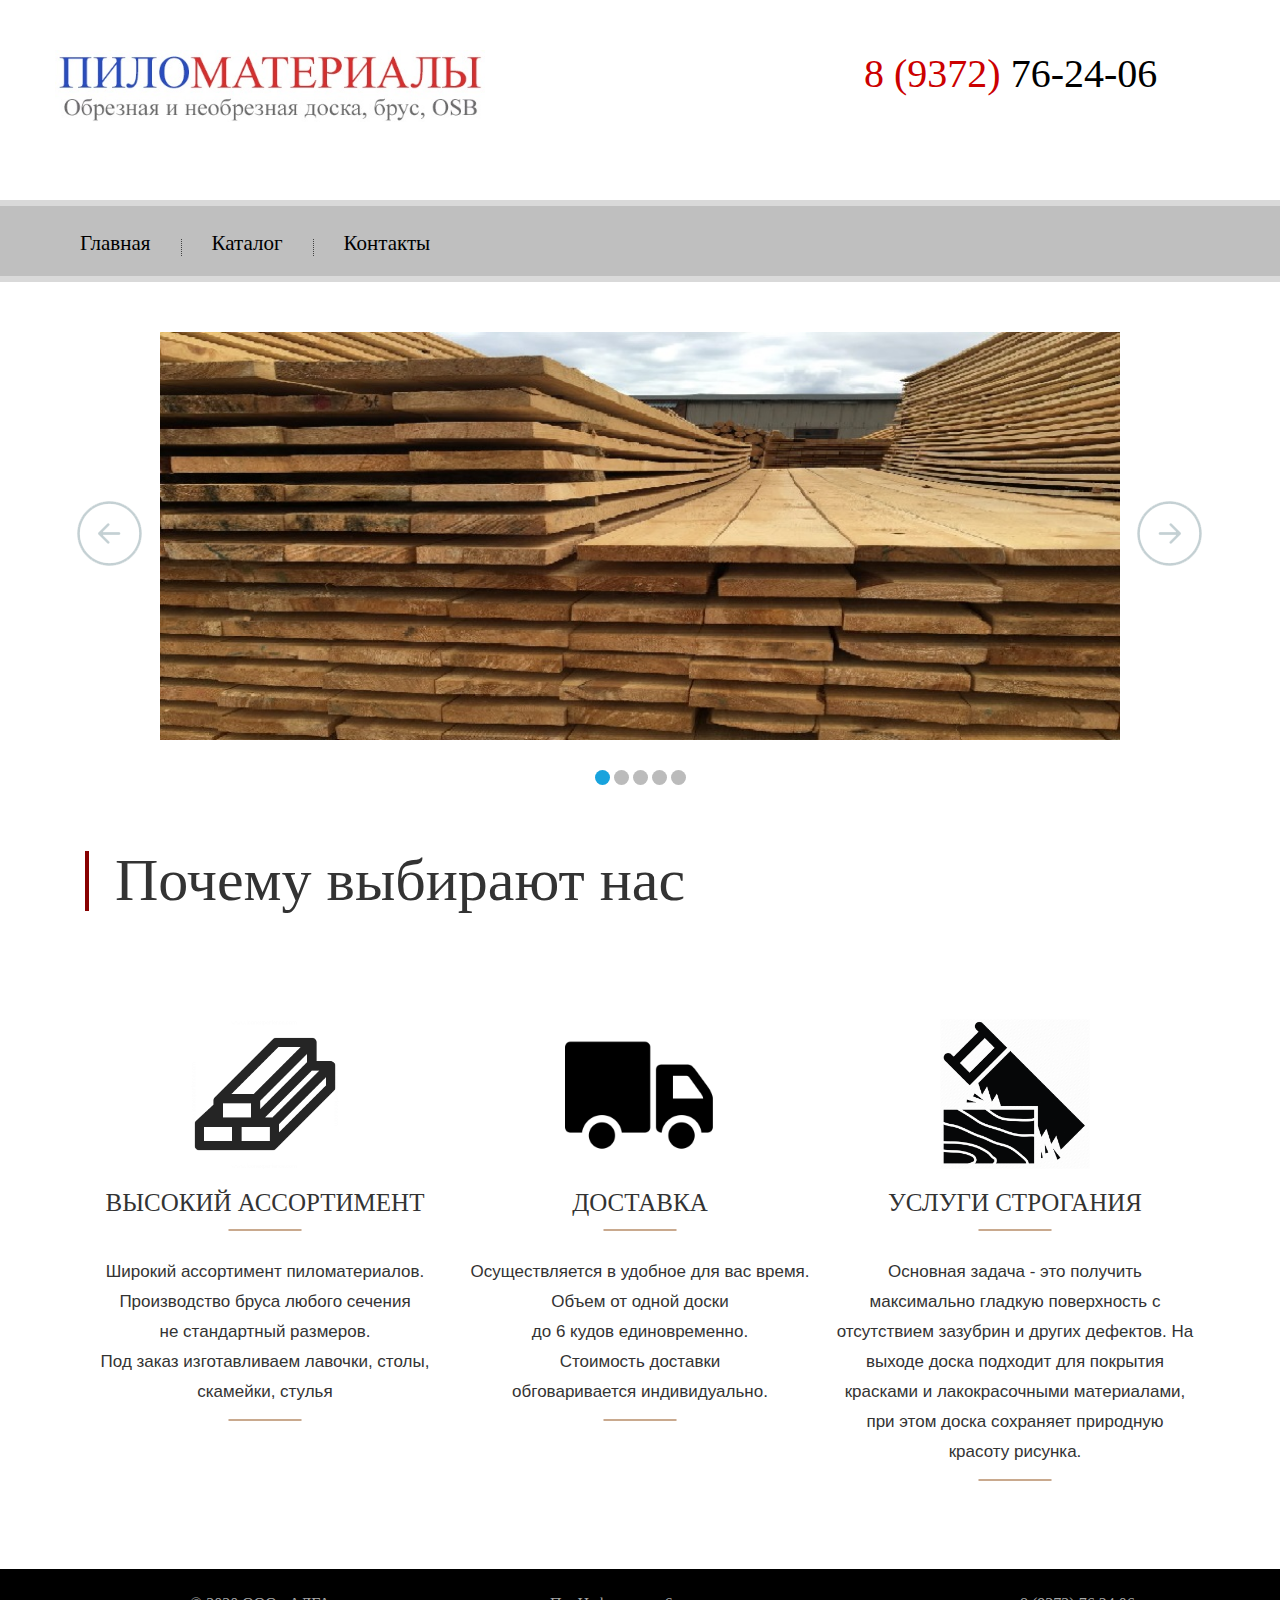
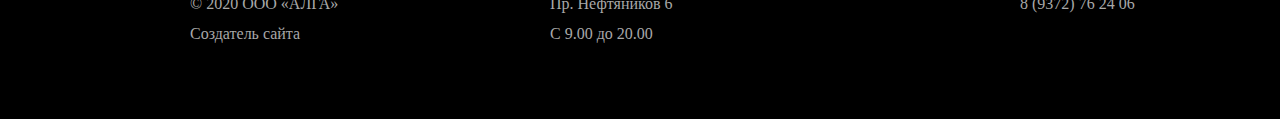
<file: index.html>
﻿<!DOCTYPE html>
<html>
    <head>
        <meta http-equiv = "Content-Type" content =" text/html; charset=UTF-8" /> 
        <meta name="yandex-verification" content="30a7e7ad643d60a4" />
        <link href = "style.css" rel = "stylesheet" type = "text/css" />
        <link href = "img/les.ico" rel= "shortcut icon" type = "image/x-icon" />
        <script type="text/javascript" src="js.js"></script>
        <title> Пиломатериал от производителя Ульяновск</title>
    </head>
    <body> 
    <div class="wrapper">
        <div class = " shapka">
        <div class = "shapka_pozitia">
            <a href = "index.html">
                <div class = " logo">
                    <img src = "img/pilo.jpg" />
                </div>
            </a>

            <div class = "icons_and_text">
                
            <div class = "icons_head_text">
                <div class = "number">
				    <p><font class = "firstnumberpart">8 (9372)</font><font class = "secondnumberpart"> 76-24-06</font></p>
				</div>
			</div>	
            </div>
            
                
        </div>    
    </div>
    <div class="line_categories">
        <div class="categories_pozitia">
            <div class = "categories">
				<ul>
						<li><a href = "index.html">Главная</a></li>
						<div class = "pointedline">
							<img src = "img/pointedline.png" />
						</div>
						<li><a href = "index2.html">Каталог</a></li>
						<div class = "pointedline">
							<img src = "img/pointedline.png" />
						</div>
						<li><a href = "index4.html">Контакты</a></li>
				</ul>
                </div>
        </div>
        </div>    
    
    <div class="all">
		<input checked type="radio" name="respond" id="desktop">
			<article id="slider">
					<input checked type="radio" name="slider" id="switch1">
					<input type="radio" name="slider" id="switch2">
					<input type="radio" name="slider" id="switch3">
					<input type="radio" name="slider" id="switch4">
					<input type="radio" name="slider" id="switch5">
				<div id="slides">
					<div id="overflow">
						<div class="image">
							<article><img src="img/pmat1.jpg"></article>
							<article><img src="img/pmat2.jpg"></article>
							<article><img src="img/pmat3.jpg"></article>
							<article><img src="img/pmat4.jpg"></article>
							<article><img src="img/pmat5.jpg"></article>
						</div>
					</div>
				</div>
				<div id="controls">
					<label for="switch1"></label>
					<label for="switch2"></label>
					<label for="switch3"></label>
					<label for="switch4"></label>
					<label for="switch5"></label>
				</div>
				<div id="active">
					<label for="switch1"></label>
					<label for="switch2"></label>
					<label for="switch3"></label>
					<label for="switch4"></label>
					<label for="switch5"></label>
				</div>
			</article>
	</div>
        <div class="middle">
        <div class="middle_gray">
            <div class="pochemu_nas">
                <div class="linia">
                    <img src="img/verticalline.png">
                </div>
                <p>Почему выбирают нас</p>
            </div>
            <div class="k_b_k">
                <div class="doska">
                    <div class="pic1">
                        <img src="img/les.png">
                    </div>
                    <p class="k_b_k_title">
                        ВЫСОКИЙ АССОРТИМЕНТ
                    </p>
                    <div class="k_b_k_line">
                        <img src="img/horizontalline.png">
                    </div>
                    <div class="k_b_k_text">
                        Широкий ассортимент пиломатериалов.
                        <br>
                        Производство бруса любого сечения
                        <br>
                        не стандартный размеров.
                        <br>
                        Под заказ изготавливаем лавочки, столы,
                        <br>
                        скамейки, стулья 
                    </div>
                    <div class="k_b_k_line">
                        <img src="img/horizontalline.png">
                    </div>
                </div>
                <div class="dostavka">
                    <div class="pic1">
                        <img src="img/dostavka.jpg">
                    </div>
                    <p class="k_b_k_title">
                        ДОСТАВКА
                    </p>
                    <div class="k_b_k_line">
                        <img src="img/horizontalline.png">
                    </div>
                    <div class="k_b_k_text">
                        Осуществляется в удобное для вас время.
                        <br>
                        Объем от одной доски
                        <br>
                        до 6 кудов единовременно.
                        <br>
                        Стоимость доставки 
                        <br>
                        обговаривается индивидуально.
                    </div>
                    <div class="k_b_k_line">
                        <img src="img/horizontalline.png">
                    </div>
                </div>
                <div class="pila">
                    <div class="pic3">
                        <img src="img/zakaz.png">
                    </div>
                    <p class="k_b_k_title">
                        УСЛУГИ СТРОГАНИЯ
                    </p>
                    <div class="k_b_k_line">
                        <img src="img/horizontalline.png">
                    </div>
                    <div class="k_b_k_text">
                        Основная задача - это получить максимально гладкую поверхность с отсутствием зазубрин и других дефектов. На выходе доска подходит для покрытия красками и лакокрасочными материалами, при этом доска сохраняет природную красоту рисунка.  
                    </div>
                    <div class="k_b_k_line">
                        <img src="img/horizontalline.png">
                    </div>
                </div>
            </div>
        </div>
    </div>
        <div class="end">
        <div class="end_preset">
            <div class="end_1">
                <p class="end_text">© 2020  OOO «AЛГА»
                <br>
                <a href="https://vk.com/damirvolkov" class="end_text">Создатель сайта</a>
                </p>
            </div>
            <div class="end_2">
                <p class="end_text">
                    Пр. Нефтяников 6 
                    <br>
                    С 9.00 до 20.00
                </p>
            </div>
            <div class="end_3">
                 <p class="end_text">8 (9372) 76 24 06</p>
            </div>
        </div>
    </div>
        </div>
            
</body>
    
    
</html>
</file>
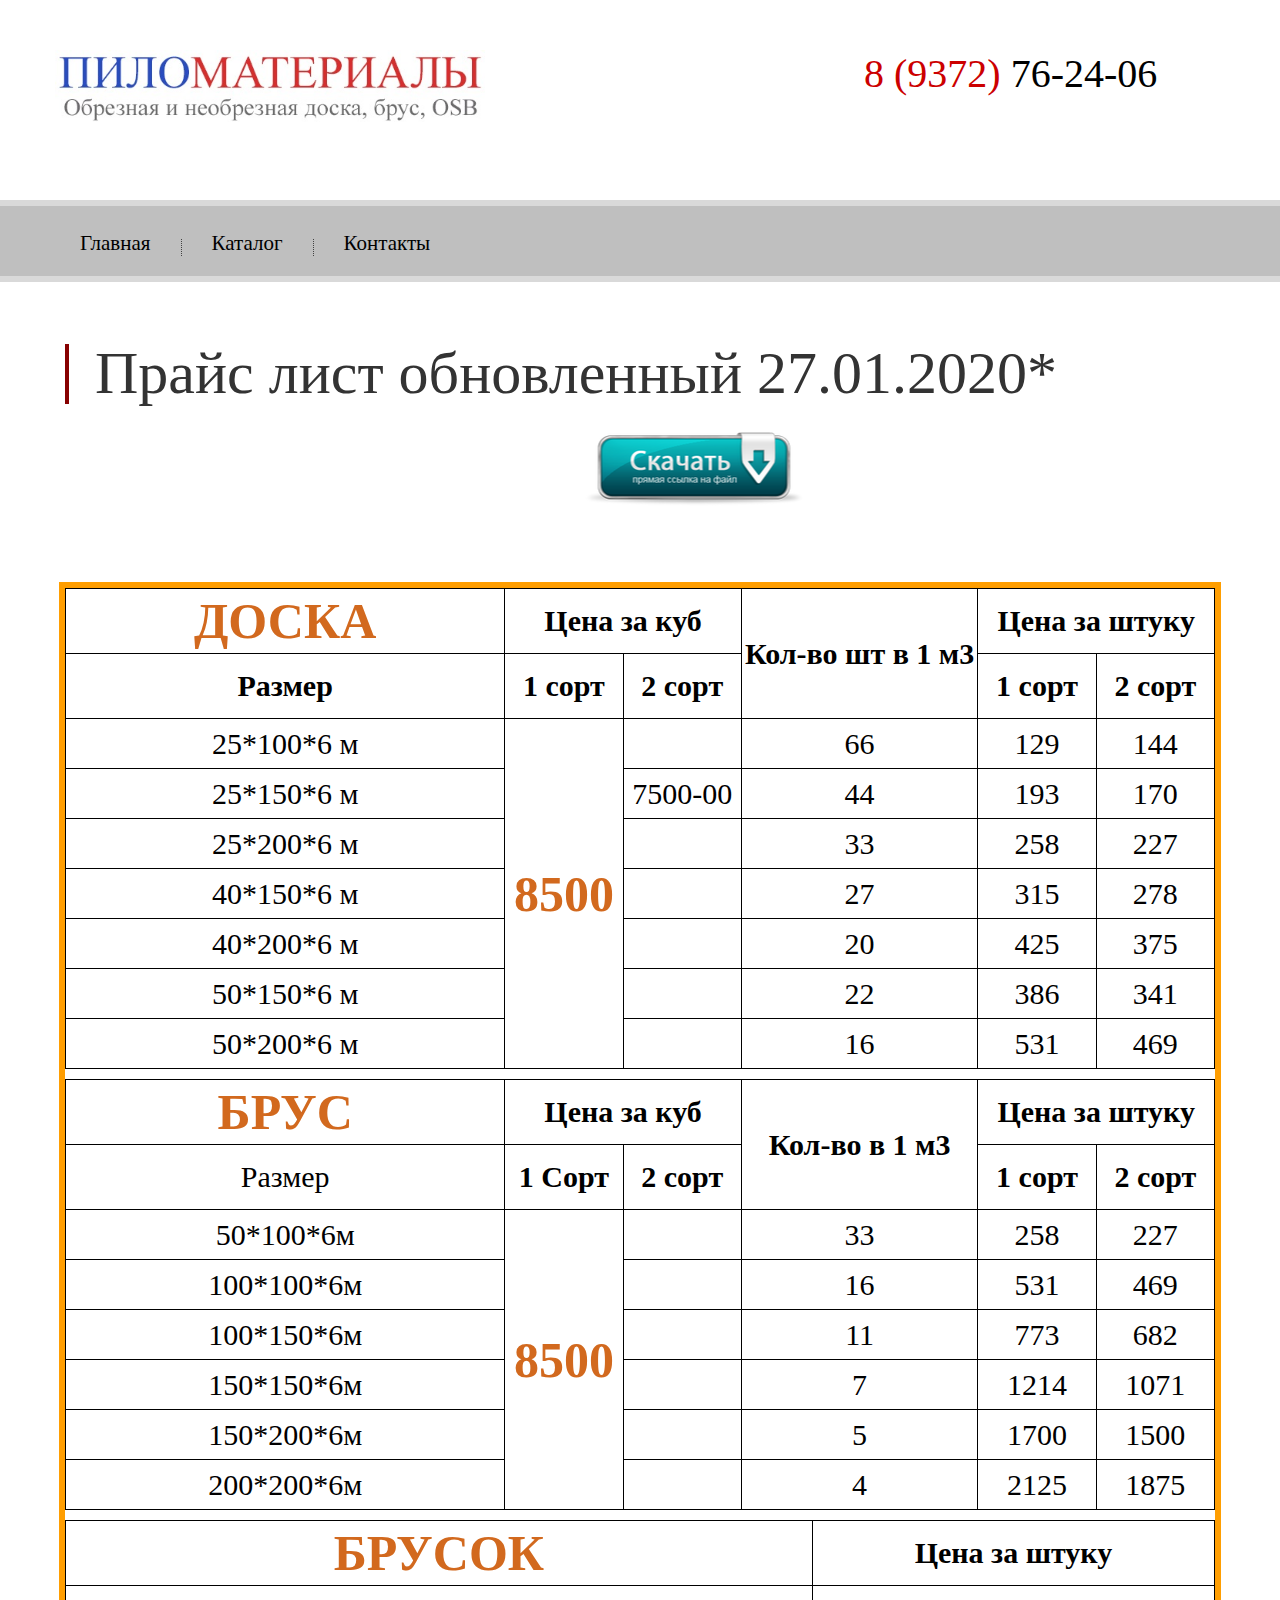
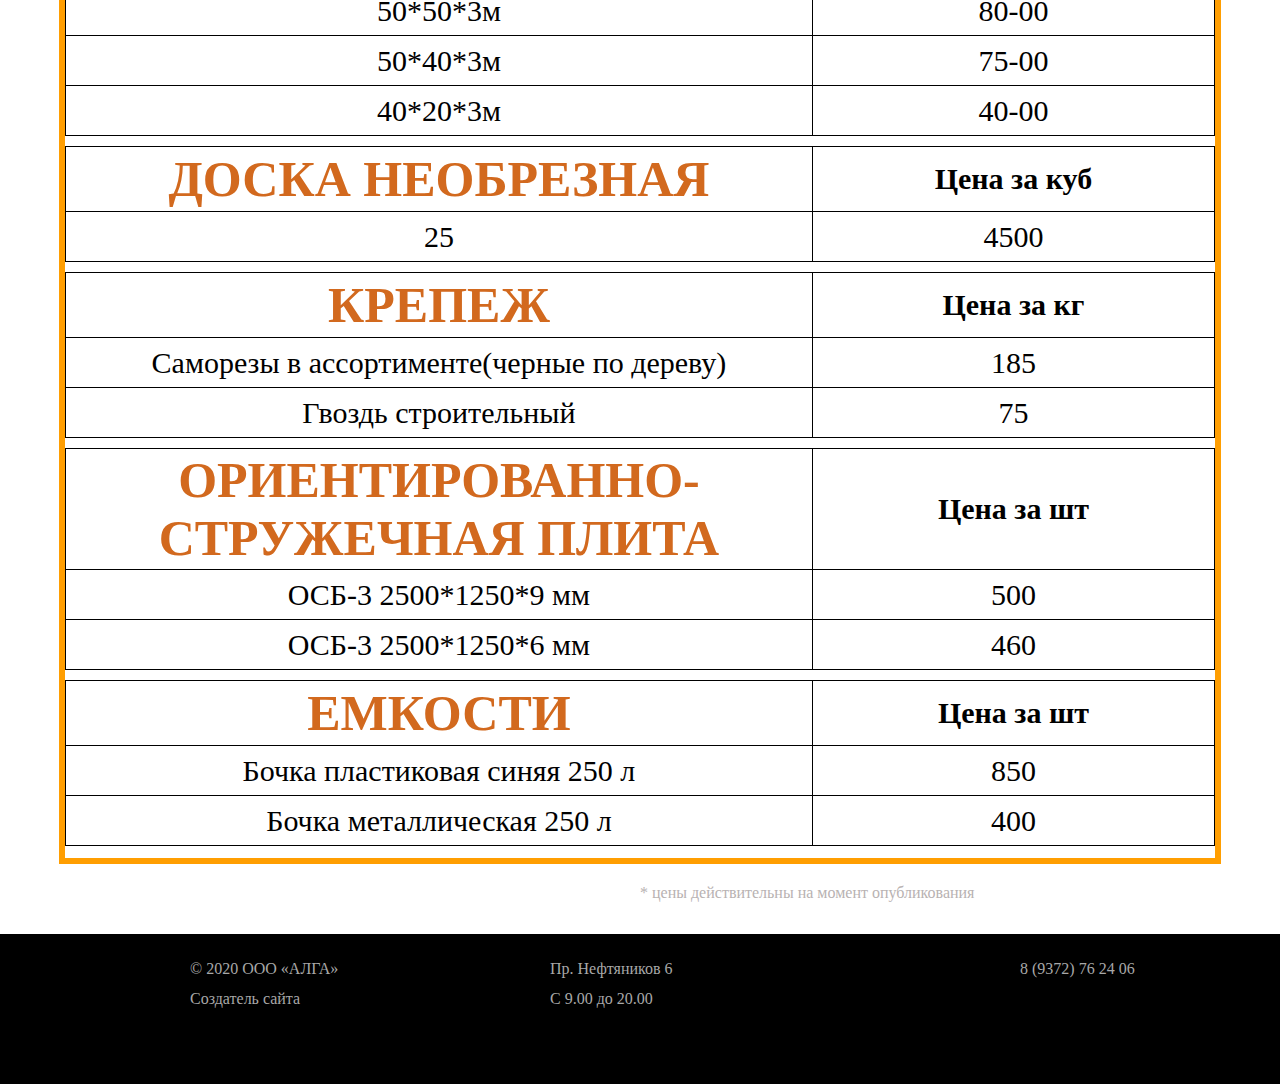
<file: index2.html>
﻿<!DOCTYPE html>
<html>
    <head>
        <meta http-equiv = "Content-Type" content =" text/html; charset=UTF-8" /> 
        <link href = "style.css" rel = "stylesheet" type = "text/css" />
        <link href = "img/les.ico" rel= "shortcut icon" type = "image/x-icon" />
        <script type="text/javascript" src="js.js"></script>
        <title> Пиломатериал от производителя Ульяновск</title>
    </head>
    <body> 
    <div class="wrapper">
        <div class = " shapka">
        <div class = "shapka_pozitia">
            <a href = "index.html">
                <div class = " logo">
                    <img src = "img/pilo.jpg" />
                </div>
            </a>

            <div class = "icons_and_text">
                
            <div class = "icons_head_text">
                <div class = "number">
				    <p><font class = "firstnumberpart">8 (9372)</font><font class = "secondnumberpart"> 76-24-06</font></p>
				</div>
			</div>	
            </div>
            
                
        </div>    
    </div>
    <div class="line_categories">
        <div class="categories_pozitia">
            <div class = "categories">
				<ul>
						<li><a href = "index.html">Главная</a></li>
						<div class = "pointedline">
							<img src = "img/pointedline.png" />
						</div>
						<li><a href = "index2.html">Каталог</a></li>
						<div class = "pointedline">
							<img src = "img/pointedline.png" />
						</div>
                        <li><a href = "index4.html">Контакты</a></li>
				</ul>
                </div>
        </div>
        </div>    
        
        <div class="prais">
            <div class="data">
            <div class="pochemu_nas">
                <div class="linia">
                    <img src="img/verticalline.png">
                </div>
                <p>Прайс лист обновленный 27.01.2020*</p>
            </div>
            </div>
            <div class="down">
                
                
                
                
                
                
                
                
                
                
               <a class="logo-down" href="https://yadi.sk/i/2A-Q5pNZCpxHKQ" target="_blank"></a> 
                
                
                
                
                
                
                
                
                
                
            </div>
            <div class="prais-table">
            <table>
    <tr>
        <td class="nice-one" >Доска</td>
        <td class="ordinary" colspan="2">Цена за куб</td>
        <td class="ordinary" rowspan="2">Кол-во шт в 1 м3</td>
        <td class="ordinary" colspan="2">Цена за штуку</td>
    </tr>
    <tr>
        <td class="ordinary">Размер</td>
        <td class="ordinary">1 сорт</td>
        <td class="ordinary">2 сорт</td>
        <td class="ordinary">1 сорт</td>
        <td class="ordinary" >2 сорт</td>
    </tr>
    <tr>
        <td class="no-need">25*100*6 м</td>
        <td class="nice-one" rowspan="7">8500</td>
        <td class="no-need"></td>
        <td class="no-need">66</td>
        <td class="no-need">129</td>
        <td class="no-need">144</td>
    </tr>
    <tr>
        <td class="no-need">25*150*6 м</td>
        <td class="no-need">7500-00</td>
        <td class="no-need">44</td>
        <td class="no-need">193</td>
        <td class="no-need">170</td>
    </tr>
    <tr>
        <td class="no-need">25*200*6 м</td>
        <td class="no-need"></td>
        <td class="no-need">33</td>
        <td class="no-need">258</td>
        <td class="no-need">227</td>
    </tr>
    <tr>
        <td class="no-need">40*150*6 м</td>
        <td class="no-need"></td>
        <td class="no-need">27</td>
        <td class="no-need">315</td>
        <td class="no-need">278</td>
    </tr>
                            
                
    <tr>
        <td class="no-need">40*200*6 м</td>
        <td class="no-need"></td>
        <td class="no-need">20</td>
        <td class="no-need">425</td>
        <td class="no-need">375</td>
    </tr>
    <tr>
        <td class="no-need">50*150*6 м</td>
        <td class="no-need"></td>
        <td class="no-need">22</td>
        <td class="no-need">386</td>
        <td class="no-need"d>341</td>
    </tr>
    <tr>
        <td class="no-need">50*200*6 м</td>
        <td class="no-need"></td>
        <td class="no-need">16</td>
        <td class="no-need">531</td>
        <td class="no-need">469</td>
    </tr>   
</table>
                
                
                
<table>
    <tr>
        <td class="nice-one" >Брус</td>
        <td class="ordinary" colspan="2">Цена за куб</td>
        <td class="ordinary" rowspan="2">Кол-во в 1 м3</td>
        <td class="ordinary" colspan="2">Цена за штуку</td>
    </tr>
    <tr>
        <td class="no-need">Размер</td>
        <td class="ordinary">1 Сорт</td>
        <td class="ordinary">2 сорт</td>
        <td class="ordinary">1 сорт</td>
        <td class="ordinary">2 сорт</td>
    </tr>  
    <tr>
        <td class="no-need">50*100*6м</td>
        <td class="nice-one" rowspan="6">8500</td>
        <td class="no-need"></td>
        <td class="no-need">33</td>
        <td class="no-need">258</td>
        <td class="no-need">227</td>
    </tr>
    <tr>
        <td class="no-need">100*100*6м</td>
        <td class="no-need"></td>
        <td class="no-need">16</td>
        <td class="no-need">531</td>
        <td class="no-need">469</td>
    </tr>
    <tr>
        <td class="no-need">100*150*6м</td>
        <td class="no-need"></td>
        <td class="no-need">11</td>
        <td class="no-need">773</td>
        <td class="no-need">682</td>
    </tr>
    <tr>
        <td class="no-need">150*150*6м</td>
        <td class="no-need"></td>
        <td class="no-need">7</td>
        <td class="no-need">1214</td>
        <td class="no-need">1071</td>
    </tr>
    <tr>
        <td class="no-need">150*200*6м</td>
        <td class="no-need"></td>
        <td class="no-need">5</td>
        <td class="no-need">1700</td>
        <td class="no-need">1500</td>
    </tr>
    <tr>
        <td class="no-need">200*200*6м</td>
        <td class="no-need"></td>
        <td class="no-need">4</td>
        <td class="no-need">2125</td>
        <td class="no-need">1875</td>
    </tr>
</table>
<table>
    <tr>
    <td class="nice-one">Брусок</td>
    <td class="ordinary">Цена за штуку</td>
    </tr>
    <tr>
        <td class="no-need">50*50*3м</td>
        <td class="no-need">80-00</td>
    </tr>
    <tr>
        <td class="no-need">50*40*3м</td>
        <td class="no-need">75-00</td>
    </tr>
    <tr>
        <td class="no-need">40*20*3м</td>
        <td class="no-need">40-00</td>
    </tr>
</table>
<table>
    <tr>
    <td class="nice-one">Доска необрезная</td>
    <td class="ordinary">Цена за куб</td>
    </tr>
    <tr>
        <td class="no-need">25</td>
        <td class="no-need">4500</td>
    </tr>
</table>

<table>
    <tr>
    <td class="nice-one">Крепеж</td>
    <td class="ordinary">Цена за кг</td>
    </tr>
    <tr>
        <td class="no-need">Саморезы в ассортименте(черные по дереву)</td>
        <td class="no-need">185</td>
    </tr>
    <tr>
        <td class="no-need">Гвоздь строительный</td>
        <td class="no-need">75</td>
    </tr>
</table>
<table>
    <tr>
    <td class="nice-one">Ориентированно-стружечная плита</td>
    <td class="ordinary">Цена за шт</td>
    </tr>
    <tr>
        <td class="no-need">ОСБ-3 2500*1250*9 мм</td>
        <td class="no-need">500</td>
    </tr>
    <tr>
        <td class="no-need">ОСБ-3 2500*1250*6 мм</td>
        <td class="no-need">460</td>
    </tr>
</table>
<table>
    <tr>
    <td class="nice-one">Емкости</td>
    <td class="ordinary">Цена за шт</td>
    </tr>
    <tr>
        <td class="no-need">Бочка пластиковая синяя 250 л</td>
        <td class="no-need">850</td>
    </tr>
    <tr>
        <td class="no-need">Бочка металлическая 250 л</td>
        <td class="no-need">400</td>
    </tr>
</table>
</div>
            <div class="cenu">
                <p>  * цены действительны на момент опубликования </p>
            </div>
</div>
        
        
        
        
        
        
        <div class="end">
        <div class="end_preset">
            <div class="end_1">
                <p class="end_text">© 2020  OOO «AЛГА»
                <br>
                <a href="https://vk.com/damirvolkov" class="end_text">Создатель сайта</a>
                </p>
            </div>
            <div class="end_2">
                <p class="end_text">
                    Пр. Нефтяников 6 
                    <br>
                    С 9.00 до 20.00
                </p>
            </div>
            <div class="end_3">
                 <p class="end_text">8 (9372) 76 24 06</p>
            </div>
        </div>
    </div>
        </div>
            
</body>
    
    
</html>
</file>
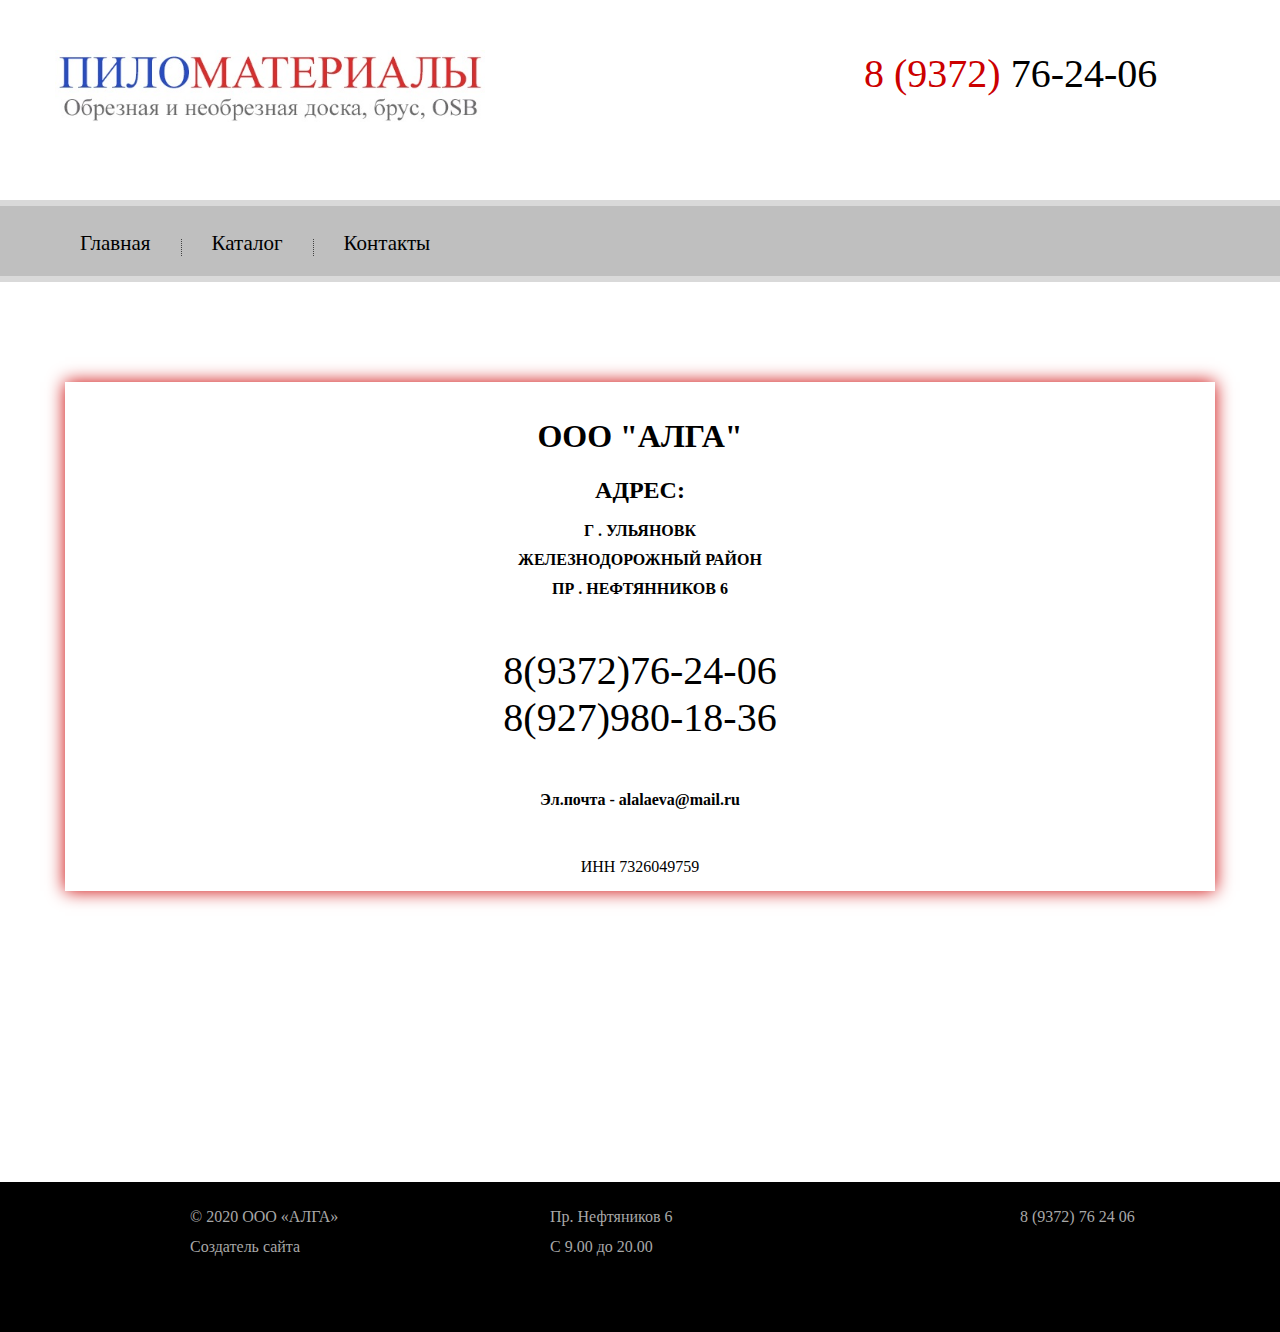
<file: index4.html>
﻿<!DOCTYPE html>
<html>
    <head>
        <meta http-equiv = "Content-Type" content =" text/html; charset=UTF-8" /> 
        <link href = "style.css" rel = "stylesheet" type = "text/css" />
        <link href = "img/les.ico" rel= "shortcut icon" type = "image/x-icon" />
        <script type="text/javascript" src="js.js"></script>
        <title> Пиломатериал от производителя Ульяновск</title>
    </head>
    <body> 
    <div class="wrapper">
        <div class = " shapka">
        <div class = "shapka_pozitia">
            <a href = "index.html">
                <div class = " logo">
                    <img src = "img/pilo.jpg" />
                </div>
            </a>

            <div class = "icons_and_text">
                
            <div class = "icons_head_text">
                <div class = "number">
				    <p><font class = "firstnumberpart">8 (9372)</font><font class = "secondnumberpart"> 76-24-06</font></p>
				</div>
			</div>	
            </div>
            
                
        </div>    
    </div>
    <div class="line_categories">
        <div class="categories_pozitia">
            <div class = "categories">
				<ul>
						<li><a href = "index.html">Главная</a></li>
						<div class = "pointedline">
							<img src = "img/pointedline.png" />
						</div>
						<li><a href = "index2.html">Каталог</a></li>
						<div class = "pointedline">
							<img src = "img/pointedline.png" />
						</div>
                        <li><a href = "index4.html">Контакты</a></li>
				</ul>
                </div>
        </div>
        </div>    
        
        <div class="kontaktu">
            <div class="slova">
                <h1>ООО "АЛГА"</h1>
                <h2>АДРЕС:</h2>
                <p class="address" >г . Ульяновк</p>
                <p class="address" >железнодорожный район</p>
                <p class="address" >пр . Нефтянников 6</p>
                <br>
                <br>
                <p class="number2" >8(9372)76-24-06</p>
                <p class="number2" >8(927)980-18-36</p>
                <br>
                <br>
                <p class="neaddress">Эл.почта - alalaeva@mail.ru</p>
                <br>
                <br>
                
                ИНН 7326049759
                
            </div>
        </div>
        
        
        
        
        
        
        
        <div class="end">
        <div class="end_preset">
            <div class="end_1">
                <p class="end_text">© 2020  OOO «AЛГА»
                <br>
                <a href="https://vk.com/damirvolkov" class="end_text">Создатель сайта</a>
                </p>
            </div>
            <div class="end_2">
                <p class="end_text">
                    Пр. Нефтяников 6 
                    <br>
                    С 9.00 до 20.00
                </p>
            </div>
            <div class="end_3">
                 <p class="end_text">8 (9372) 76 24 06</p>
            </div>
        </div>
    </div>
        </div>
            
</body>
    
    
</html>
</file>
<file: style.css>
﻿@charset "utf-8"
*{
	margin: 0;
	padding: 0;
	outline: none;
	
}



	body img
{
	pointer-events: none;
}

body{
	margin: 0;
	width: 100%;
	height: 100%;
	font-size: 1em;
}


a{
	color: #c99;
	text-decoration: none;
	transition: all.6s ease;
	-moz-transition: all.6s ease;
	-webkit-transition: all.6s ease;
	-ms-transition: all.6s ease;
	
}

a:hover{
	color: #fff;
	text-decoration: none;
	transition: all.6s ease;
	-moz-transition: all.6s ease;
	-webkit-transition: all.6s ease;
	-ms-transition: all.6s ease;
	
}
a:active {color: #8ce4a6}


img{
	max-width: 100%;
	height:auto;
	width: auto\9;
}


/*для поиска*/
input[type=text].field {
	position:absolute;
	border-radius: 5px;
	border: 2px, solid silver;
	padding: 8px;
	/* margin-left: 480px; */
	float: right;
	right:0;
	/*margin-left:1100px;*/
	
}

input[type=text].field:focus {
	border: 2px solid #f48b8b;
}

/*выделение*/

::selection {background:#f58b8b;}

.shapka 
{
    height: 200px;
	width: 100%;
	background: white;
	background-size: cover;
	background-repeat: no-repeat;
	background-position: center;
	z-index: 3;
	position: relative;
}


.shapka_pozitia 
{
    top:0;
	height: 100%;
	width:1260px;/*!!!!*/
	left:53.5%;
	margin-right: -50%;
	transform:translate(-50%,0);
	position:absolute;
}

.logo 
{
    margin-top:50px;
	position:absolute;
}

.logo img
{
	width: 430px;
}



.icons_and_text
{
	width: 340px;
	height: 65px;
	right: 15%;
    margin-top: 50px; 
	margin-bottom: 110px;
	position: absolute;
}


.icons_head_text
{
	height: 100%;
	width: 300px;
	left: 23%;
	position: absolute;
}

.number
{
	top: 0;
    left: 0;
	position: absolute;
}

.number p
{
	margin: 0;
	font-size: 40px;
	font-family: oranienbaum;
}

.firstnumberpart
{
	color: #cc0000;
}

.secondnumberpart
{
	color: black;
}




.line_categories 
{   
    height: 70px;
	width: 100%;
    background: #bfbfbf;
    border-top: 6px solid #d9d9d9;
    border-bottom: 6px solid #d9d9d9;
    position: relative;
}

.categories_pozitia 
{
    top:0;
	height: 100%;
	width:1260px;/*!!!!*/
	left:50%;
	margin-right: -50%;
	transform:translate(-50%,0);
	position:absolute;
}

.categories
{   
    left: 70px;
	width: 700px;
	height: 25px;
	bottom: 0;
	margin-bottom: 20px;
	position: absolute;
}


.categories ul, ol
{
	list-style: none;
	margin: 0;
	padding: 0;
	display: flex;
}

.categories li
{
	display: list-item;
	font-size: 21px;
	font-family: times new roman;
	color: black;
}

.categories li:hover
{
	color: #e6002d;
	cursor: pointer;
}

.categories a
{
	font-size: 21px;
	font-family: times new roman;
	color: black;
	text-decoration: none;
}

.categories a:hover
{
	color: #e6002d;
}

.pointedline
{
	height: 20px;
	margin-left: 30px;
	margin-right: 30px;
	margin-top: 8px;
}
.all
{
    
    height: auto;
    position: relative;
}

#slider { /*положение слайдера*/
    position: relative;
	text-align: center;
    top: 50px;
}

#slider{ /*центровка слайдера*/
	margin: 0 auto;
}

#slides article{ /*все изображения справа друг от доруга*/
	width: 20%;
	float: left;
}

#slides .image{ /*устанавливает общий размер блока с изображениями*/
	width: 500%;
	line-height: 0;
}

#overflow{ /*сркывает все, что находится за пределами этого блока*/
	width: 100%;
	overflow: hidden;
}

article img{ /*размер изображений слайдера*/
	width: 100%;
}

#desktop:checked ~ #slider{ /*размер всего слайдера*/
	max-width: 960px; /*максимальнная длинна*/
}

/*настройка переключения и положения для левой стрелки*/
/*если свич1-5 активны, то идет обращение к лейблу из блока с id контролс*/
#switch1:checked ~ #controls label:nth-child(5), 
#switch2:checked ~ #controls label:nth-child(1),
#switch3:checked ~ #controls label:nth-child(2),
#switch4:checked ~ #controls label:nth-child(3),
#switch5:checked ~ #controls label:nth-child(4){
	background: url('img/prev.png') no-repeat; /*заливка фона картинкой без повторений*/
	float: left;
	margin: 0 0 0 -84px; /*сдвиг влево*/
	display: block;
	height: 68px;
	width: 68px;
}

/*настройка переключения и положения для правой стрелки*/
#switch1:checked ~ #controls label:nth-child(2), 
#switch2:checked ~ #controls label:nth-child(3),
#switch3:checked ~ #controls label:nth-child(4),
#switch4:checked ~ #controls label:nth-child(5),
#switch5:checked ~ #controls label:nth-child(1){
	background: url('img/next.png') no-repeat; /*заливка фона картинкой без повторений*/
	float: right;
	margin: 0 -84px 0 0; /*сдвиг вправо*/
	display: block;
	height: 68px;
	width: 68px;
}

label, a{ /*при наведении на стрелки или переключатели - курсор изменится*/
	cursor: pointer;
}

.all input{ /*скрывает стандартные инпуты (чекбоксы) на странице*/
	display: none;
}

/*позиция изображения при активации переключателя*/
#switch1:checked ~ #slides .image{
	margin-left: 0;
}

#switch2:checked ~ #slides .image{
	margin-left: -100%;
}

#switch3:checked ~ #slides .image{
	margin-left: -200%;
}

#switch4:checked ~ #slides .image{
	margin-left: -300%;
}

#switch5:checked ~ #slides .image{
	margin-left: -400%;
}

#controls{ /*положение блока всех управляющих элементов*/
	margin: -25% 0 0 0;
	width: 100%;
	height: 50px;
}

#active label{ /*стиль отдельного переключателя*/
	border-radius: 10px; /*скругление углов*/
	display: inline-block; /*расположение в строку*/
	width: 15px;
	height: 15px;
	background: #bbb;
}

#active{ /*расположение блока с переключателями*/
	margin: 23% 0 0;
	text-align: center;
}

#active label:hover{ /*поведение чекбокса при наведении*/
	background: #76c8ff;
	border-color: #777 !important; /*выполнение в любом случае*/
}

/*цвет активного лейбла при активации чекбокса*/
#switch1:checked ~ #active label:nth-child(1),
#switch2:checked ~ #active label:nth-child(2),
#switch3:checked ~ #active label:nth-child(3),
#switch4:checked ~ #active label:nth-child(4),
#switch5:checked ~ #active label:nth-child(5){
	background: #18a3dd;
	border-color: #18a3dd !important;
}

#slides .image{ /*анимация пролистывания изображений*/
	transition: all 800ms cubic-bezier(0.770, 0.000, 0.175, 1.000);
}

#controls label:hover{ /*прозрачность стрелок при наведении*/
	opacity: 0.6;
}

#controls label{ /*прозрачность стрелок при отводе курсора*/
	transition: opacity 0.2s ease-out;
}

.middle 
{   
    width: 100%;
    height: 700px;
    top: 50px;
    margin-bottom: 130px;
    background: white;
    position: relative;
}

.middle_gray 
{
    top: 0;
    height: 100%;
    width: 1110px;
    left: 50%;
    margin-right: -50%;
    transform: translate(-50%, 0);
    position: absolute;
}


.pochemu_nas 
{
    height: 75px;
    top: 0;
    top: 50px;
    position: absolute;
}

.linia
{
    top: 0;
    margin-top: 12px;
    left: 0;
    position: absolute;
}

.linia img
{
    height: 100%;
    pointer-events: none;
}

.pochemu_nas p 
{
    margin: 0;
    margin-left: 30px;
    margin-top: 7px;
    font-family: oranienbaum;
    font-size: 60px;
    color: #333333;
}

.k_b_k 
{
    height: 470px;
    width: 100%;
    bottom: 0;
    position: absolute;
}


.doska 
{
    height: 100%;
    width: 360px;
    left: 0;
    margin-right: 15px;
    position: absolute;
}

.pic1 
{
    top: 0;
    left: 50%;
    margin-right: -50%;
    transform: translate(-50%, 0);
    position: absolute;
    bottom: 20px;
}

.pic1 img
{
	width: 150px;
}

.k_b_k_title 
{
    margin: 0;
    margin-top: 170px;
    text-align: center;
    font-family: rodeoc;
    font-size: 25px;
    color: #333333;
}

.k_b_k_line 
{
    margin-top: 0px;
    left: 50%;
    margin-right: -50%;
    transform: translate(-50%, 0);
    position: absolute;
}

.k_b_k_text 
{
    margin: 0;
    margin-top: 40px;
    text-align: center;
    font-family: arial;
    font-size: 17px;
    line-height: 30px;
    color: #333333;
}

.dostavka 
{
    height: 100%;
    width: 360px;
    left: 50%;
    margin-right: -50%;
    transform: translate(-50%, 0);
    position: absolute;
}


.pic2 
{
    top: 0px;
    left: 50%;
    margin-right: -50%;
    transform: translate(-50%, 0);
    position: absolute;
}

.pic2 img
{
	width: 150px;
}

.pila 
{
    height: 100%;
    width: 360px;
    right: 0;
    margin-left: 15px;
    position: absolute;
}

.pic3 
{
    top: 0;
    left: 50%;
    margin-right: -50%;
    transform: translate(-50%, 0);
    position: absolute;
}

.pic3 img
{
	width: 150px;
}

.end 
{   
    bottom:  0;
    background: black;
    background-size: cover;
    height: 150px;
    width: 100%;
    position: relative;
}

.end_preset 
{
    height: 100%;
    width: 1100px;
    margin: auto;
}

.end_1 
{
    height: 40px;
    width: 150px;
    margin-left: 100px;
    margin-top: 20px;
    position: absolute;
}

.end_text 
{
    line-height: 30px;
    margin: 0;
    font-size: 16px;
    color: #a8a8a8;
}

.end_2 
{
    height: 40px;
    width: 200px;
    margin-left: 460px;
    margin-top: 20px;
    position: absolute;
}

.end_3 
{
    height: 100px;
    width: 140px;
    margin-left: 930px;
    margin-top: 20px;
    position: absolute;
}

.wrapper 
{
	position: relative;
	min-height: 100%;
}

.prais
{   
    height: 100%;
    
    position: relative;
}

.data
{   
    height: 150px;
	width: 1150px;
    left: 50%;
    margin-right: -50%;
    transform: translate(-50%, 0);
    position: relative;
    background: white;
}

.down
{   
    width: 115px;
    height: 150px;
    left: 50%;
    margin-right: -50%;
    transform: translate(-50%, 0);
    position: relative;
}

.logo-down
{
    display:block;
  background:url(img/down.png) no-repeat;
    width: 220px;
    height: 90px;
  float:left;
  margin:8 3 0 2;
  }

TABLE
{
    border-collapse: collapse;
    margin-bottom: 10px;
    table-layout: fixed;
    word-wrap:break-word;
    width: 100%;
    
}

TD,TS
{
    padding: 2px;
    border: 1px solid black;
    text-align: center;
}

.prais-table
{
    width: 1150px;
    height: 1870px;
    left: 50%;
    margin-right: -50%;
    transform: translate(-50%, 0);
    position: relative;
    background: #fffffff2;
    border: 6px solid #ff9e01;
}

.nice-one
{   
    font-size: 50px;
    font-weight: 900;
    text-transform: uppercase;
    color: chocolate;
    font-family: HN;
    width: 60px;
    height: 40px;
}

.ordinary
{
    font-size: 30px;
    font-weight: 700;
    color: black;
    font-family: HN;
    width: 30px;
    height: 60px;
}

.no-need
{   
    font-size: 30px;
    font-weight: 10;
    color: black;
    font-family: HN;
    width: 20px;
    height: 45px;
}

.kontaktu
{
    width: 1150px;
    height: 800px;
    left: 50%;
    margin-right: -50%;
    transform: translate(-50%, 0);
    position: relative;
    background: white;
}

.slova
{
    margin-top: 100px;
    position: relative;
    text-align: center;
    padding: 15px;
    background: #fffffff7;
    box-shadow: #cc0000 0 0 17px;
}

.address 
{   
    text-transform: uppercase;
    line-height: 13px;
    font-weight: bolder;
    font-family: HN;
}

.neaddress 
{   
    line-height: 13px;
    font-weight: bolder;
    font-family: HN;
}

.number2
{
	margin: 0;
	font-size: 40px;
	font-family: oranienbaum;
}

.cenu
{   
   left: 50%;
    position: relative;
    margin-top: 20px;
	height: 50px;
}

.cenu
{
    color: #b8b2b2;
}

.infomation
{   
    left: 60%;
    width: 400px;
    margin-top: 80px;
    position: relative;
    text-align: center;
    padding: 15px;
    background: #fffffff7;
}

.infomationpic
{   
    width: 680px;
    margin-top: 100px;
    position: absolute;
    background-color: white;
}

.infomationpic img
{
    width: 680px;
}

.infomation p
{
    font-size: 30px;
    font-weight: 900;
    color: black;
    font-family: HN;
}
</file>
